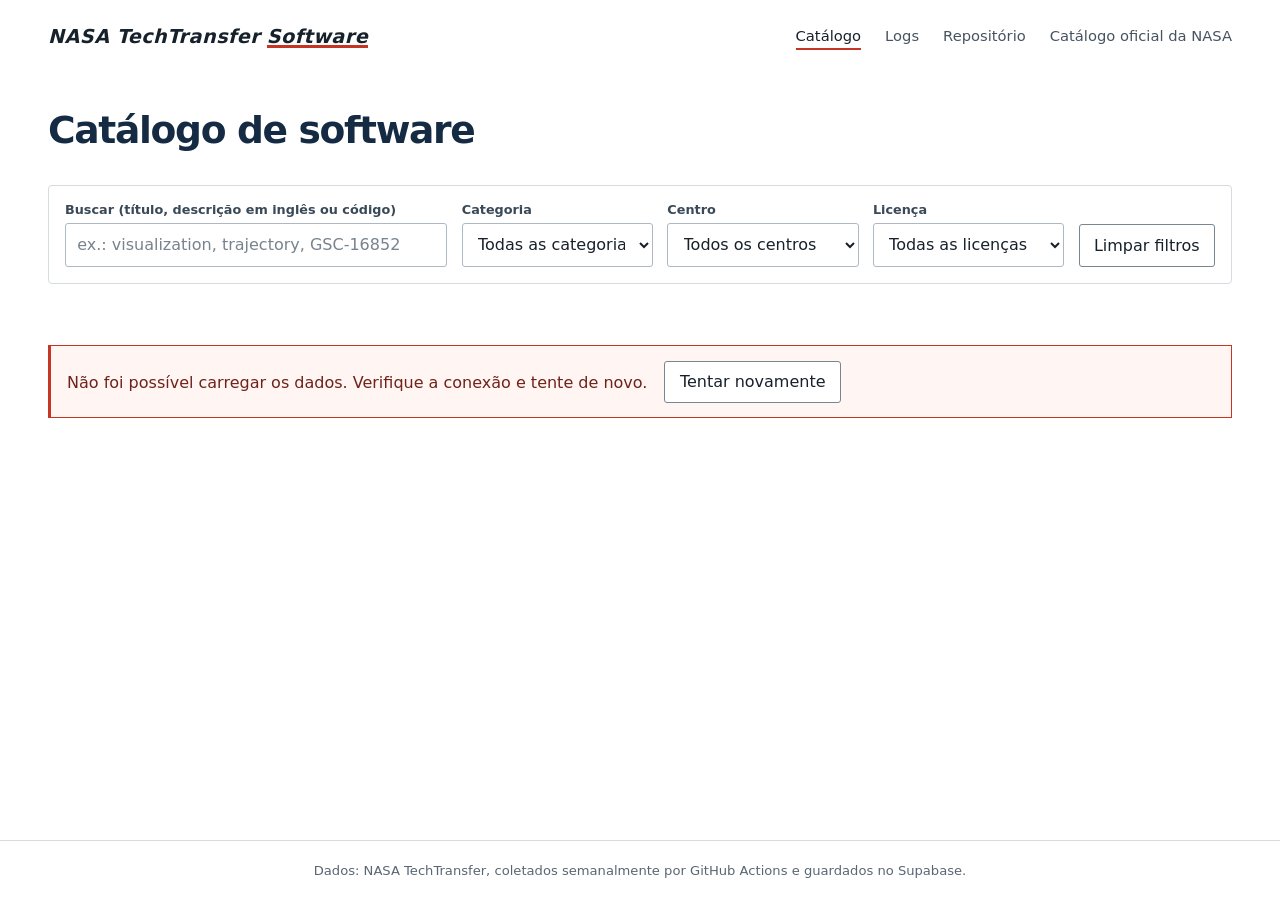
<file: index.html>
<!doctype html>
<html lang="pt-br">
  <head>
    <meta charset="UTF-8" />
    <meta name="viewport" content="width=device-width, initial-scale=1.0" />
    <script src="js/index.js" defer></script>
    <title>Aguarde</title>
  </head>
  <body>
    Redirecionando...
  </body>
</html>
</file>
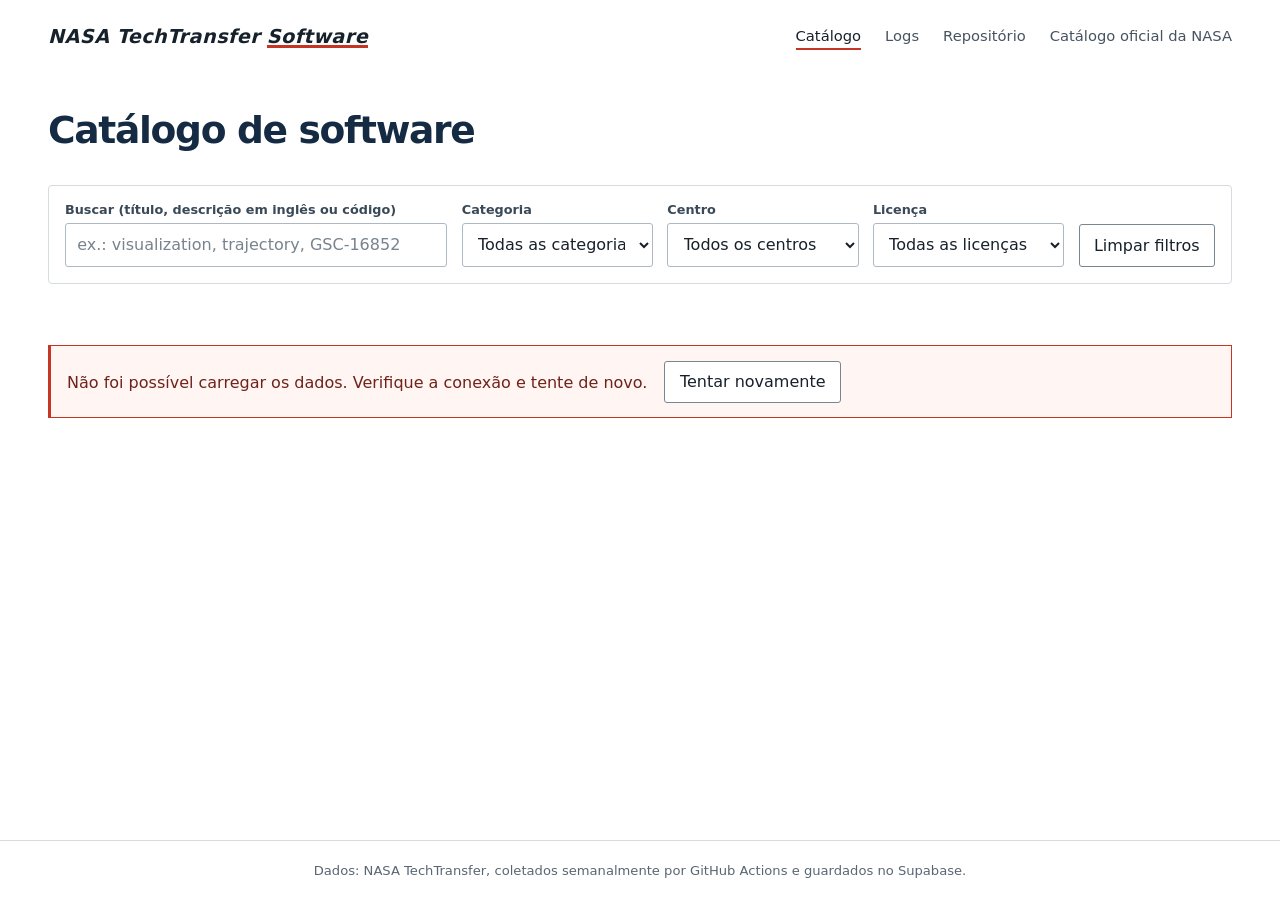
<file: pages/catalogo.html>
<!doctype html>
<html lang="pt-BR">
  <head>
    <meta charset="UTF-8" />
    <meta name="viewport" content="width=device-width, initial-scale=1.0" />
    <link rel="icon" href="../favicon.ico?v=2" type="image/x-icon" />
    <script src="../js/config.js" defer></script>
    <script src="../js/utils.js" defer></script>
    <script src="../js/catalogo.js" defer></script>
    <link rel="stylesheet" href="../css/global.css" />
    <link rel="stylesheet" href="../css/catalogo.css" />
    <title>TechTransfer Software - Catálogo</title>
  </head>
  <body>
    <header>
      <p class="brand">NASA TechTransfer <span>Software</span></p>
      <nav class="header_links">
        <a class="current_page" href="catalogo.html">Catálogo</a>
        <a href="logs.html">Logs</a>
        <a
          href="https://github.com/TechTransfer-NASA/TechTransfer-Software"
          target="_blank"
          >Repositório</a
        >
        <a href="https://software.nasa.gov/" target="_blank"
          >Catálogo oficial da NASA</a
        >
      </nav>
    </header>

    <main>
      <h1>Catálogo de software</h1>

      <div class="filtros">
        <div class="campo">
          <label for="search"
            >Buscar (título, descrição em inglês ou código)</label
          >
          <input
            id="search"
            type="search"
            placeholder="ex.: visualization, trajectory, GSC-16852"
            autocomplete="off"
          />
        </div>

        <div class="campo">
          <label for="category_filter">Categoria</label>
          <select id="category_filter">
            <option value="">Todas as categorias</option>
          </select>
        </div>

        <div class="campo">
          <label for="center_filter">Centro</label>
          <select id="center_filter">
            <option value="">Todos os centros</option>
          </select>
        </div>

        <div class="campo">
          <label for="license_filter">Licença</label>
          <select id="license_filter">
            <option value="">Todas as licenças</option>
          </select>
        </div>

        <div class="campo">
          <button id="clear" type="button">Limpar filtros</button>
        </div>
      </div>

      <div class="barra">
        <span id="resumo"></span>
      </div>
      <div id="state"></div>

      <div id="cards"></div>

      <button id="more" type="button" hidden>Carregar mais</button>

      <noscript
        ><p class="state">
          Este painel precisa de JavaScript para carregar os dados.
        </p></noscript
      >
    </main>

    <footer>
      Dados: NASA TechTransfer, coletados semanalmente por GitHub Actions e
      guardados no Supabase.
    </footer>
  </body>
</html>
</file>
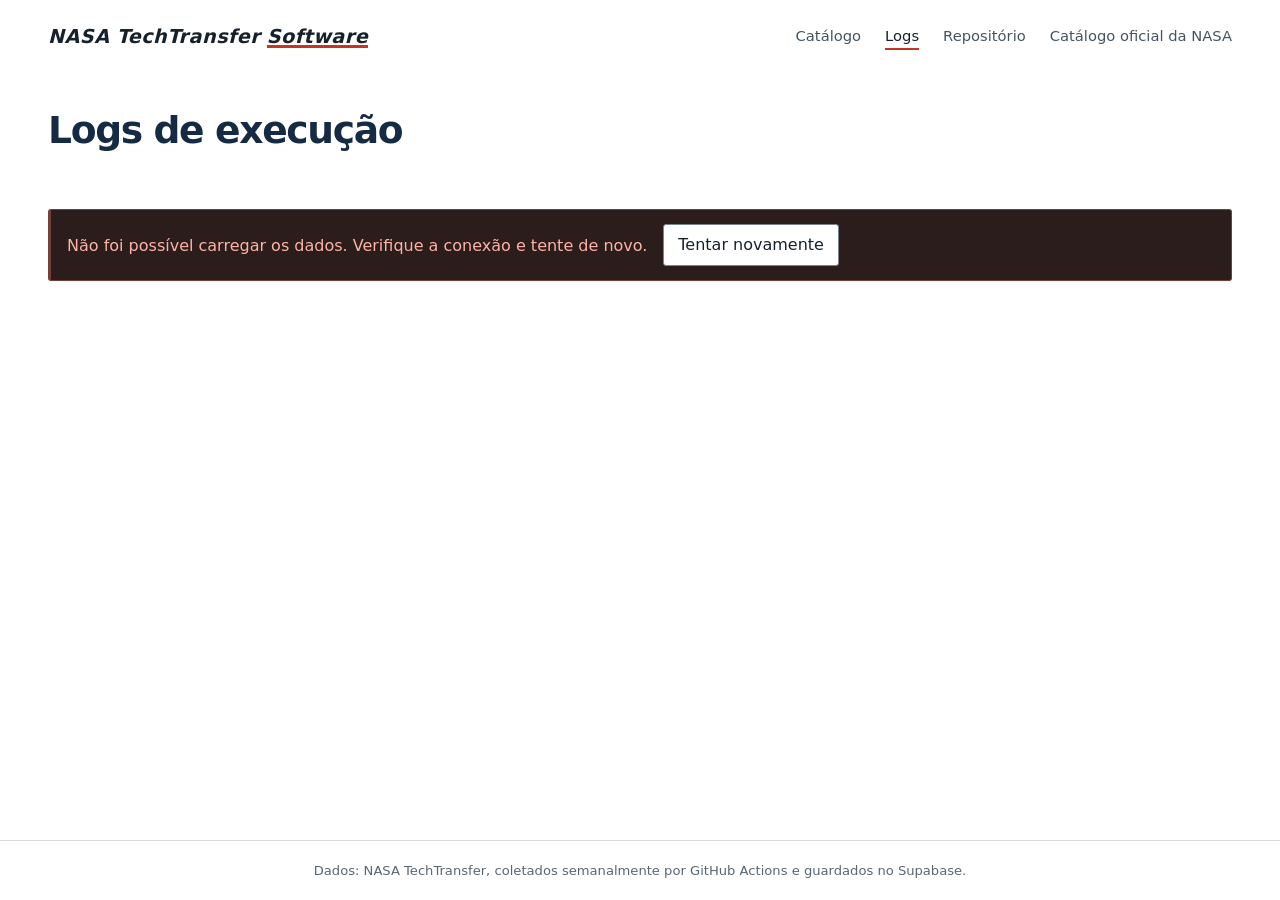
<file: pages/logs.html>
<!doctype html>
<html lang="pt-BR">
  <head>
    <meta charset="UTF-8" />
    <meta name="viewport" content="width=device-width, initial-scale=1.0" />
    <link rel="icon" href="../favicon.ico?v=2" type="image/x-icon" />
    <script src="../js/config.js" defer></script>
    <script src="../js/utils.js" defer></script>
    <script src="../js/logs.js" defer></script>
    <link rel="stylesheet" href="../css/global.css" />
    <link rel="stylesheet" href="../css/logs.css" />
    <title>TechTransfer Software - Logs</title>
  </head>
  <body>
    <header>
      <p class="brand">NASA TechTransfer <span>Software</span></p>
      <nav class="header_links">
        <a href="catalogo.html">Catálogo</a>
        <a class="current_page" href="logs.html">Logs</a>
        <a
          href="https://github.com/TechTransfer-NASA/TechTransfer-Software"
          target="_blank"
          >Repositório</a
        >
        <a href="https://software.nasa.gov/" target="_blank"
          >Catálogo oficial da NASA</a
        >
      </nav>
    </header>

    <main>
      <h1>Logs de execução</h1>
      <div id="summary" class="resumo_cards"></div>
      <div id="alert"></div>
      <div id="state"></div>

      <div id="runs"></div>

      <button id="more" type="button" hidden>Carregar mais</button>
    </main>

    <footer>
      Dados: NASA TechTransfer, coletados semanalmente por GitHub Actions e
      guardados no Supabase.
    </footer>
  </body>
</html>
</file>
<file: css/global.css>
:root {
  --global_vertical_pad: clamp(1rem, 4vw, 3rem);
}

* {
  box-sizing: border-box;
  font-family: system-ui, sans-serif;
}
[hidden] {
  display: none !important;
}

html {
  min-width: 320px;
}

body {
  margin: 0;
  min-height: 100vh;
  display: flex;
  flex-direction: column;
  color: hsl(210, 30%, 13%);
  font-size: 1rem;
  background: #fff;
}

a {
  color: #3978bd;
}

:focus-visible {
  outline: 3px solid #3978bd;
  outline-offset: 2px;
}

header {
  width: 100%;
  min-height: 4.5rem;
  display: flex;
  justify-content: space-between;
  align-items: center;
  flex-wrap: wrap;
  gap: 0.75rem 2rem;
  padding: 0.8rem var(--global_vertical_pad);
}

.brand {
  margin: 0;
  display: flex;
  align-items: baseline;
  gap: 0.4rem;
  font-size: 1.2rem;
  font-style: italic;
  font-weight: 700;
  letter-spacing: 0.025em;
}

.brand span {
  position: relative;
}

.brand span::before {
  content: "";
  position: absolute;
  bottom: 0;
  left: 0;
  width: 100%;
  height: 0.15rem;
  background-color: hsl(6, 69%, 46%);
}

.header_links {
  display: flex;
  flex-wrap: wrap;
  gap: 0.4rem 1.5rem;
}

.header_links a {
  padding: 0.35rem 0 0.25rem;
  color: #465360;
  font-size: 0.92rem;
  text-decoration: none;
  border-bottom: 2px solid transparent;
}

.header_links a:hover {
  color: hsl(210, 30%, 13%);
  border-bottom-color: hsl(210, 13%, 71%);
}

.header_links a.current_page {
  color: hsl(210, 30%, 13%);
  border-bottom-color: hsl(6, 69%, 46%);
}

main {
  flex: 1;
  width: min(100%, 86rem);
  margin-inline: auto;
  padding: 2.25rem var(--global_vertical_pad) 3rem;
}

h1 {
  margin: 0 0 2rem;
  font-size: clamp(1.75rem, 3vw, 2.35rem);
  line-height: 1.2;
  letter-spacing: -0.035em;
  color: #152b43;
}

input,
select,
button {
  font: inherit;
  color: hsl(210, 30%, 13%);
}

input,
select {
  width: 100%;
  min-height: 2.75rem;
  padding: 0.55rem 0.7rem;
  background: #fff;
  border: 1px solid #aeb8c2;
  border-radius: 3px;
}

input::placeholder {
  color: #77838e;
}

input:focus,
select:focus {
  outline: 2px solid #3978bd;
  outline-offset: 1px;
  border-color: #3978bd;
}

button {
  min-height: 2.65rem;
  padding: 0.5rem 0.9rem;
  cursor: pointer;
  background: #fff;
  border: 1px solid #788692;
  border-radius: 3px;
}
button:hover {
  background: #edf1f4;
  border-color: #465360;
}
button:active {
  background: #e2e7eb;
}

footer {
  width: 100%;
  min-height: 3.75rem;
  padding: 0.8rem var(--global_vertical_pad);
  display: flex;
  justify-content: center;
  align-items: center;
  text-align: center;
  font-size: 0.82rem;
  color: hsl(210, 13%, 40%);
  background: #fff;
  border-top: 1px solid hsl(210, 14%, 86%);
}

@media (max-width: 720px) {
  header {
    align-items: flex-start;
    flex-direction: column;
  }
  .header_links {
    gap: 0.25rem 1rem;
  }
  main {
    padding-top: 1.6rem;
  }
}
</file>
<file: css/catalogo.css>
.filtros {
  display: grid;
  grid-template-columns: minmax(16rem, 2fr) repeat(3, minmax(10rem, 1fr)) auto;
  gap: 0.9rem;
  align-items: end;
  padding: 1rem;
  background: hsl(0, 0%, 100%);
  border: 1px solid hsl(210, 14%, 86%);
  border-radius: 4px;
}

.campo {
  display: flex;
  flex-direction: column;
  gap: 0.35rem;
}

.campo label {
  font-size: 0.8rem;
  font-weight: 650;
  color: #394957;
}

.barra {
  margin-top: 1.1rem;
  min-height: 1.5rem;
  font-size: 0.86rem;
  color: hsl(210, 13%, 40%);
}

#state:empty {
  display: none;
}

.state {
  margin-top: 1.25rem;
  padding: 0.9rem 1rem;
  color: hsl(210, 13%, 40%);
  background: #fff;
  border: 1px solid hsl(210, 14%, 86%);
  border-left: 3px solid #788692;
}

.state-carregando {
  color: hsl(210, 13%, 40%);
}

.state-erro {
  color: #702218;
  background: #fff5f3;
  border-color: #c73524;
}

.state button {
  margin-left: 0.75rem;
}

#cards {
  margin-top: 1.35rem;
  display: grid;
  grid-template-columns: repeat(auto-fill, minmax(min(100%, 22rem), 1fr));
  gap: 1rem;
  align-items: stretch;
}

.card {
  min-width: 0;
  padding: 1.1rem 1.15rem;
  display: flex;
  flex-direction: column;
  gap: 0.7rem;
  background: hsl(0, 0%, 100%);
  border: 1px solid hsl(210, 14%, 86%);
  border-radius: 4px;
}

.card:hover {
  border-color: hsl(210, 13%, 71%);
}

.card_titulo {
  margin: 0;
  font-size: 1rem;
  line-height: 1.35;
  overflow-wrap: anywhere;
}

.card_titulo a {
  color: #183f68;
  text-decoration: none;
}

.card_titulo a:hover {
  color: hsl(218, 86%, 31%);
  text-decoration: underline;
}

.card_codigo {
  margin: 0;
  font-size: 0.78rem;
  color: #526271;
}

.card_desc {
  margin: 0;
  line-height: 1.5;
  color: #465360;
  white-space: pre-line;
  display: -webkit-box;
  -webkit-line-clamp: 5;
  -webkit-box-orient: vertical;
  overflow: hidden;
}

.card_footer {
  margin-top: auto;
  padding-top: 0.4rem;
  display: flex;
  flex-wrap: wrap;
  gap: 0.4rem;
}

.etiqueta {
  padding: 0.12rem 0.45rem;
  font-size: 0.76rem;
  line-height: 1.45;
  color: #465360;
  background: #f4f6f7;
  border: 1px solid #d3d9de;
  border-radius: 2px;
}

.etiqueta-categoria {
  color: #174f91;
  background: #f0f5fa;
  border-color: #b7c9dc;
}

.etiqueta-licenca {
  color: #28583e;
  background: #f1f6f2;
  border-color: #c4d7c9;
}

.card_repo {
  align-self: flex-start;
  font-size: 0.85rem;
  text-decoration: none;
}

.card_repo:hover {
  text-decoration: underline;
}

#more {
  display: block;
  margin: 1.8rem auto 0.5rem;
  padding-inline: 1.2rem;
  color: #fff;
  background: hsl(218, 86%, 31%);
  border: 1px solid hsl(218, 86%, 31%);
}

#more:hover {
  background: #082f70;
}

.card_desc_aberta {
  display: block;
  -webkit-line-clamp: unset;
  overflow: visible;
}

.card_mais {
  align-self: flex-start;
  padding: 0;
  font-size: 0.85rem;
  color: var(--azul);
  background: none;
  border: none;
}

.card_mais:hover {
  background: none;
  text-decoration: underline;
}

@media (max-width: 900px) {
  .filtros {
    grid-template-columns: repeat(2, minmax(0, 1fr));
  }
  .filtros .campo:first-child {
    grid-column: 1 / -1;
  }
}
@media (max-width: 560px) {
  .filtros {
    grid-template-columns: 1fr;
  }
  .filtros .campo:first-child {
    grid-column: auto;
  }
  .state button {
    display: block;
    margin: 0.75rem 0 0;
  }
}
</file>
<file: css/logs.css>
.resumo_cards {
  display: grid;
  grid-template-columns: repeat(auto-fit, minmax(min(100%, 15rem), 1fr));
  gap: 0.8rem;
  margin-bottom: 1.5rem;
}

.resumo_card {
  min-width: 0;
  padding: 0.95rem 1.05rem;
  background: #171f28;
  border: 1px solid #34414e;
  border-radius: 4px;
  transition:
    border-color 150ms ease,
    background-color 150ms ease;
}

.resumo_card:hover {
  background: #1b2530;
  border-color: #53616e;
}

.resumo_card p {
  margin: 0;
}

.resumo_label {
  color: #aab5c0;
  font-size: 0.76rem;
  font-weight: 650;
  letter-spacing: 0.045em;
  text-transform: uppercase;
}

.resumo_valor {
  margin: 0.25rem 0 !important;
  color: #edf1f4;
  font-size: 1.45rem;
  font-weight: 650;
  line-height: 1.3;
  font-variant-numeric: tabular-nums;
}

.resumo_sub {
  color: #aab5c0;
  font-size: 0.84rem;
}

.status {
  display: inline-flex;
  align-items: center;
  gap: 0.4rem;
  padding: 0.12rem 0.5rem;
  font-size: 0.78rem;
  font-weight: 600;
  line-height: 1.4;
  white-space: nowrap;
  border: 1px solid;
  border-radius: 3px;
}

.status_concluido {
  color: #a9d6ba;
  background: #1b2c24;
  border-color: #405e4c;
}
.status_erro_parcial {
  color: #e8c77d;
  background: #30291a;
  border-color: #65522b;
}
.status_erro_critico {
  color: #ffb2a7;
  background: #321e1b;
  border-color: #754037;
}
.status_desconhecido {
  color: #bdc6ce;
  background: #202a34;
  border-color: #53616e;
}

#runs {
  position: relative;
  margin: 0 0 0 0.55rem;
  padding: 0 0 0 1.1rem;
  border-left: 1px solid #465360;
}

.run {
  position: relative;
  margin: 0 0 0.75rem;
  overflow: visible;
  background: #171f28;
  border: 1px solid #34414e;
  border-radius: 4px;
  transition:
    border-color 150ms ease,
    background-color 150ms ease;
}

.run::before {
  content: "";
  position: absolute;
  top: 1.15rem;
  left: -1.48rem;
  width: 0.62rem;
  height: 0.62rem;
  background: #657482;
  border: 2px solid #111820;
  border-radius: 50%;
  z-index: 1;
}

.run:has(.status_concluido)::before {
  background: #78b58d;
}
.run:has(.status_erro_parcial)::before {
  background: #d0a947;
}
.run:has(.status_erro_critico)::before {
  background: #e0523e;
}

.run:hover {
  border-color: #53616e;
}

.run[open] {
  background: #1a232d;
  border-color: #657482;
}

.run summary {
  min-height: 3.6rem;
  display: flex;
  flex-wrap: wrap;
  align-items: center;
  gap: 0.55rem 1rem;
  padding: 0.8rem 1rem;
  cursor: pointer;
  list-style: none;
}

.run summary::-webkit-details-marker {
  display: none;
}

.run summary::before {
  content: "▸";
  flex: 0 0 auto;
  color: #aab5c0;
  font-size: 1rem;
  transition: transform 150ms ease;
}

.run[open] summary::before {
  transform: rotate(90deg);
}

.run summary:focus-visible {
  outline: 2px solid #8fb8e8;
  outline-offset: 2px;
}

.run_data {
  color: #e1e6eb;
  font-variant-numeric: tabular-nums;
}

.run_data small {
  margin-left: 0.25rem;
  color: #aab5c0;
  font-size: 0.82rem;
}

.run_duracao {
  color: #aab5c0;
  font-size: 0.82rem;
}

.run_numeros {
  display: flex;
  flex-wrap: wrap;
  gap: 0.35rem;
  margin-left: auto;
}

.numero {
  padding: 0.12rem 0.45rem;
  color: #aab5c0;
  font-size: 0.76rem;
  line-height: 1.4;
  white-space: nowrap;
  background: #202a34;
  border: 1px solid #3c4955;
  border-radius: 3px;
}

.numero b {
  color: #e1e6eb;
  font-variant-numeric: tabular-nums;
}

.numero_erro {
  color: #ffb2a7;
  background: #321e1b;
  border-color: #754037;
}

.numero_erro b {
  color: #ffb2a7;
}

.run_corpo {
  padding: 0.15rem 1rem 1rem;
  border-top: 1px solid #34414e;
  animation: abrir-detalhes 160ms ease-out;
}

@keyframes abrir-detalhes {
  from {
    opacity: 0;
    transform: translateY(-3px);
  }
  to {
    opacity: 1;
    transform: translateY(0);
  }
}

.run_msg {
  margin: 0.85rem 0 0;
  padding: 0.65rem 0.8rem;
  color: #ffb2a7;
  background: #2a1d1b;
  border: 1px solid #754037;
  border-radius: 3px;
}

.run_nota {
  margin: 0.85rem 0 0.7rem;
  font-size: 0.84rem;
  line-height: 1.55;
}
.termos_wrap {
  overflow-x: auto;
}
.termos {
  width: 100%;
  border-collapse: collapse;
  font-size: 0.84rem;
}

.termos th,
.termos td {
  padding: 0.5rem 0.65rem;
  text-align: left;
  vertical-align: top;
  border-bottom: 1px solid #34414e;
}

.termos th {
  font-size: 0.72rem;
  font-weight: 650;
  letter-spacing: 0.045em;
  text-transform: uppercase;
  background: #141b23;
  color: white;
}

.termos td:nth-child(1),
.termos td:nth-child(2),
.termos td:nth-child(3) {
  color: white;
  font-family: ui-monospace, monospace;
}

.termo_problema td {
  color: #e8c77d;
}

#state:empty,
#alert:empty {
  display: none;
}

.state {
  margin-bottom: 1rem;
  padding: 0.85rem 1rem;
  color: #bdc6ce;
  text-align: left;
  background: #171f28;
  border: 1px solid #34414e;
  border-left: 3px solid #657482;
  border-radius: 3px;
}

.state-carregando {
  border-left-color: #8fb8e8;
}
.state-erro {
  color: #ffb2a7;
  background: #2a1d1b;
  border-color: #754037;
}

.state button {
  margin-left: 0.65rem;
}

#more {
  display: block;
  margin: 1.5rem auto 0.5rem;
  padding: 0.55rem 1rem;
  color: #e1e6eb;
  background: #202a34;
  border: 1px solid #657482;
  border-radius: 3px;
}

#more:hover {
  background: #2a3642;
  border-color: #9ba8b4;
}

@media (max-width: 720px) {
  #runs {
    margin-left: 0.25rem;
    padding-left: 0.85rem;
  }
  .run::before {
    left: -1.23rem;
  }
  .run summary {
    gap: 0.45rem 0.7rem;
    padding: 0.75rem;
  }
  .run_numeros {
    width: 100%;
    margin-left: 1.4rem;
  }
  .run_corpo {
    padding-inline: 0.75rem;
  }
  .resumo_cards {
    grid-template-columns: repeat(auto-fit, minmax(min(100%, 12rem), 1fr));
  }
  .state button {
    display: block;
    margin: 0.7rem 0 0;
  }
}
</file>
